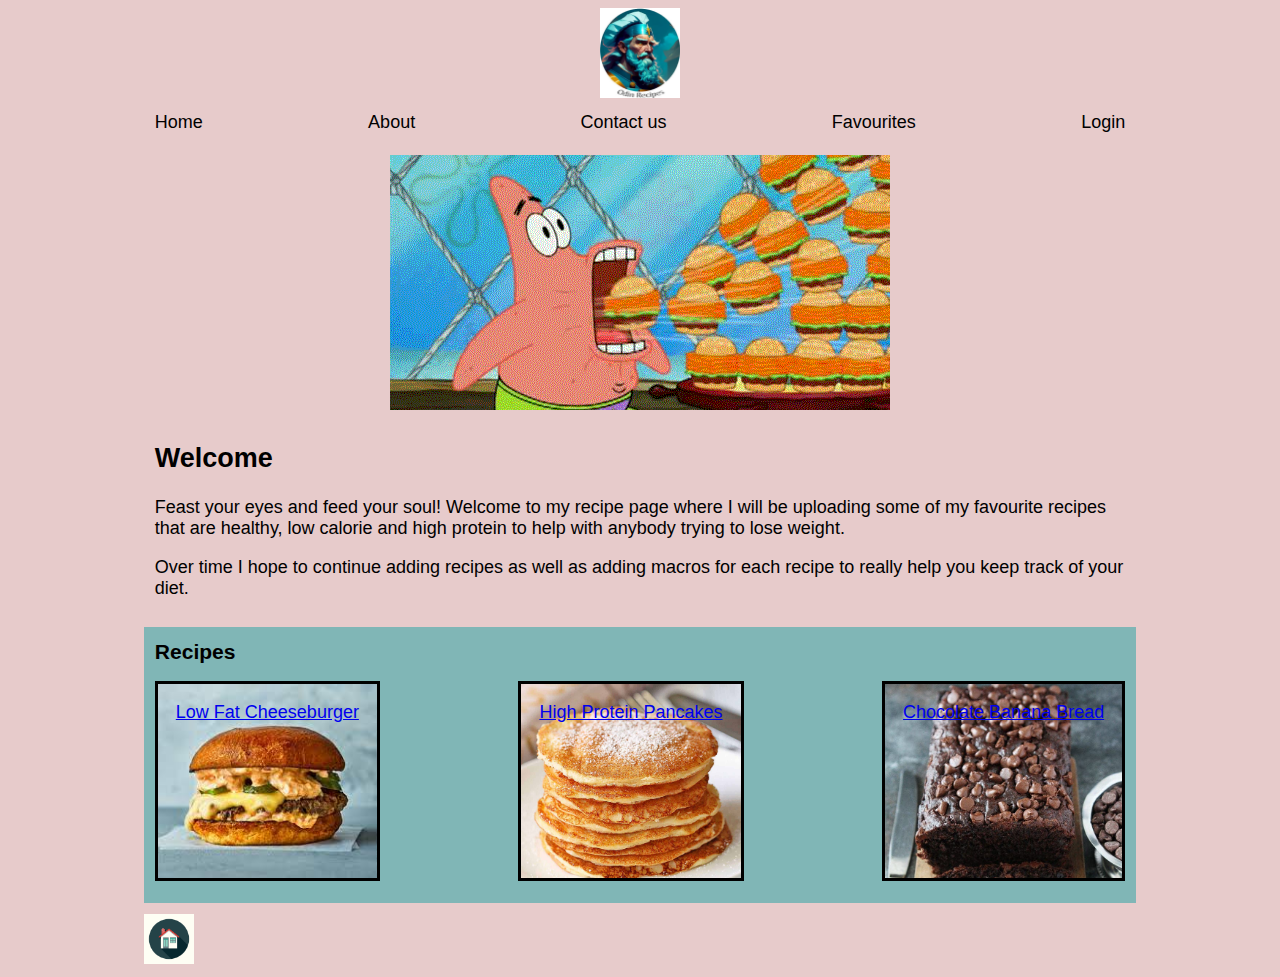
<file: index.html>
<!DOCTYPE html>
<html lang="en">
<head>
    <meta charset="UTF-8">
    <meta http-equiv="X-UA-Compatible" content="IE=edge">
    <meta name="viewport" content="width=device-width, initial-scale=1.0">
    <link rel="stylesheet" href="styles.css">
    <title>Odin Recipes</title>
</head>
<body>
  <div class="logo">
    <img src="img/odin-recipes.png">
  </div>
<div class="header">
  <div>Home</div>
  <div>About</div>
  <div>Contact us</div>
  <div>Favourites</div>
  <div>Login</div>
</div>
  <div class="picture"><img src="img/homepage-patrick.gif" alt="Patrick star sucking in hamburgers like kirby">
  </div>
    <div class="introduction">
      <h2>Welcome</h2>
      <p>Feast your eyes and feed your soul! Welcome to my recipe page where I will be uploading some of my favourite recipes that are healthy, low calorie and high protein to help with anybody trying to lose weight.</p>
      <p>Over time I hope to continue adding recipes as well as adding macros for each recipe to really help you keep track of your diet.</p>
    </div>
<div class="recipes">
  <h3>Recipes</h3>
    <div class="recipe-list">
        <div class="low-fat-burger">
          <a href="recipes/low-fat-burger.html">Low Fat Cheeseburger</a>
        </div>
        <div class="pancakes">
          <a href="recipes/pancakes.html">High Protein Pancakes</a>
        </div>
        <div class="banana-bread">
          <a href=recipes/banana-bread.html>Chocolate Banana Bread</a>
        </div>
    </div>
</div>    
    <a href="index.html">
      <img id="home" src="img/home-button.jpg" alt="home button">
    </a>
</body>
</html>
</file>
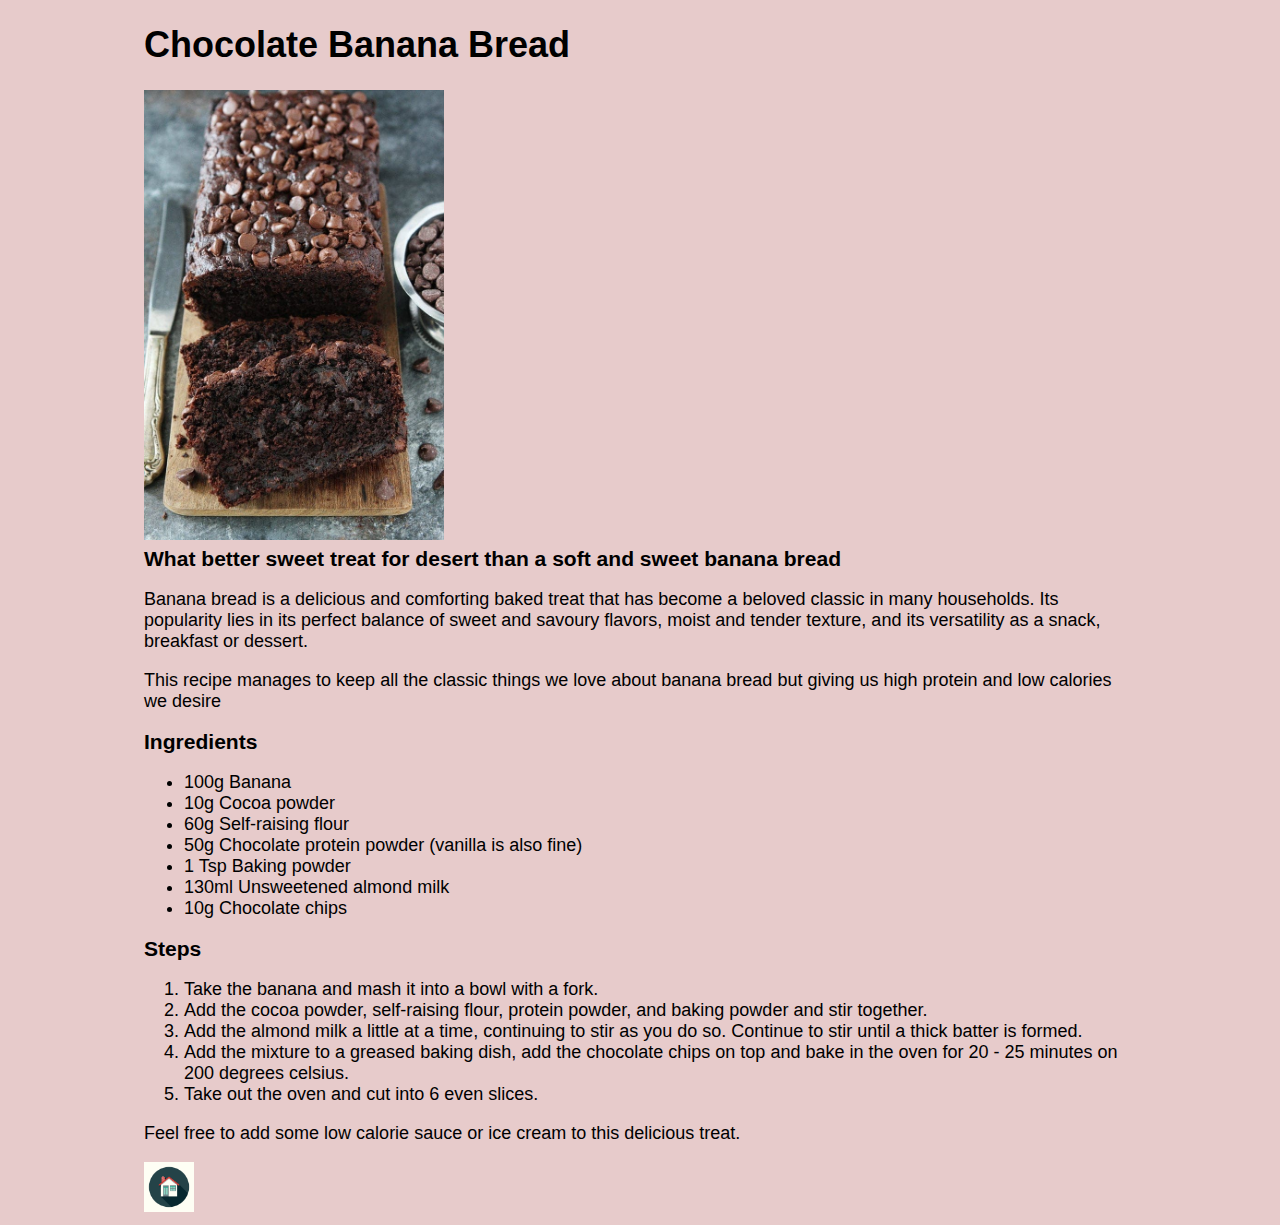
<file: recipes/banana-bread.html>
<!DOCTYPE html>
<html lang="en">
<head>
    <meta charset="UTF-8">
    <meta http-equiv="X-UA-Compatible" content="IE=edge">
    <meta name="viewport" content="width=device-width, initial-scale=1.0">
    <link rel="stylesheet" href="../styles.css">
    <title>Chocolate Banana Bread</title>
</head>
<body>
    <h1>Chocolate Banana Bread</h1>
      <img src="../img/chocolate-banana-bread.jpg" height=auto width="300" alt="Double Chocolate chip banana bread">
      <h3>What better sweet treat for desert than a soft and sweet banana bread</h3>
        <p>Banana bread is a delicious and comforting baked treat that has become a beloved classic in many households. Its popularity lies in its perfect balance of sweet and savoury flavors, moist and tender texture, and its versatility as a snack, breakfast or dessert.</p>
        <p>This recipe manages to keep all the classic things we love about banana bread but giving us high protein and low calories we desire</p>
      <h3>Ingredients</h3>
        <ul>
            <li>100g Banana</li>
            <li>10g Cocoa powder</li>
            <li>60g Self-raising flour</li>
            <li>50g Chocolate protein powder (vanilla is also fine)</li>
            <li>1 Tsp Baking powder</li>
            <li>130ml Unsweetened almond milk</li>
            <li>10g Chocolate chips</li>
        </ul>
      <h3>Steps</h3>
        <ol>
            <li>Take the banana and mash it into a bowl with a fork.</li>
            <li>Add the cocoa powder, self-raising flour, protein powder, and baking powder and stir together.</li>
            <li>Add the almond milk a little at a time, continuing to stir as you do so. Continue to stir until a thick batter is formed.</li>
            <li>Add the mixture to a greased baking dish, add the chocolate chips on top and bake in the oven for 20 - 25 minutes on 200 degrees celsius.</li>
            <li>Take out the oven and cut into 6 even slices.</li>
        </ol>
        <p>Feel free to add some low calorie sauce or ice cream to this delicious treat.</p>
    <p></p>
 <a href="../index.html">
  <img id="home" src="../img/home-button.jpg" alt="home button">
 </a>
</body>
</html>
</file>
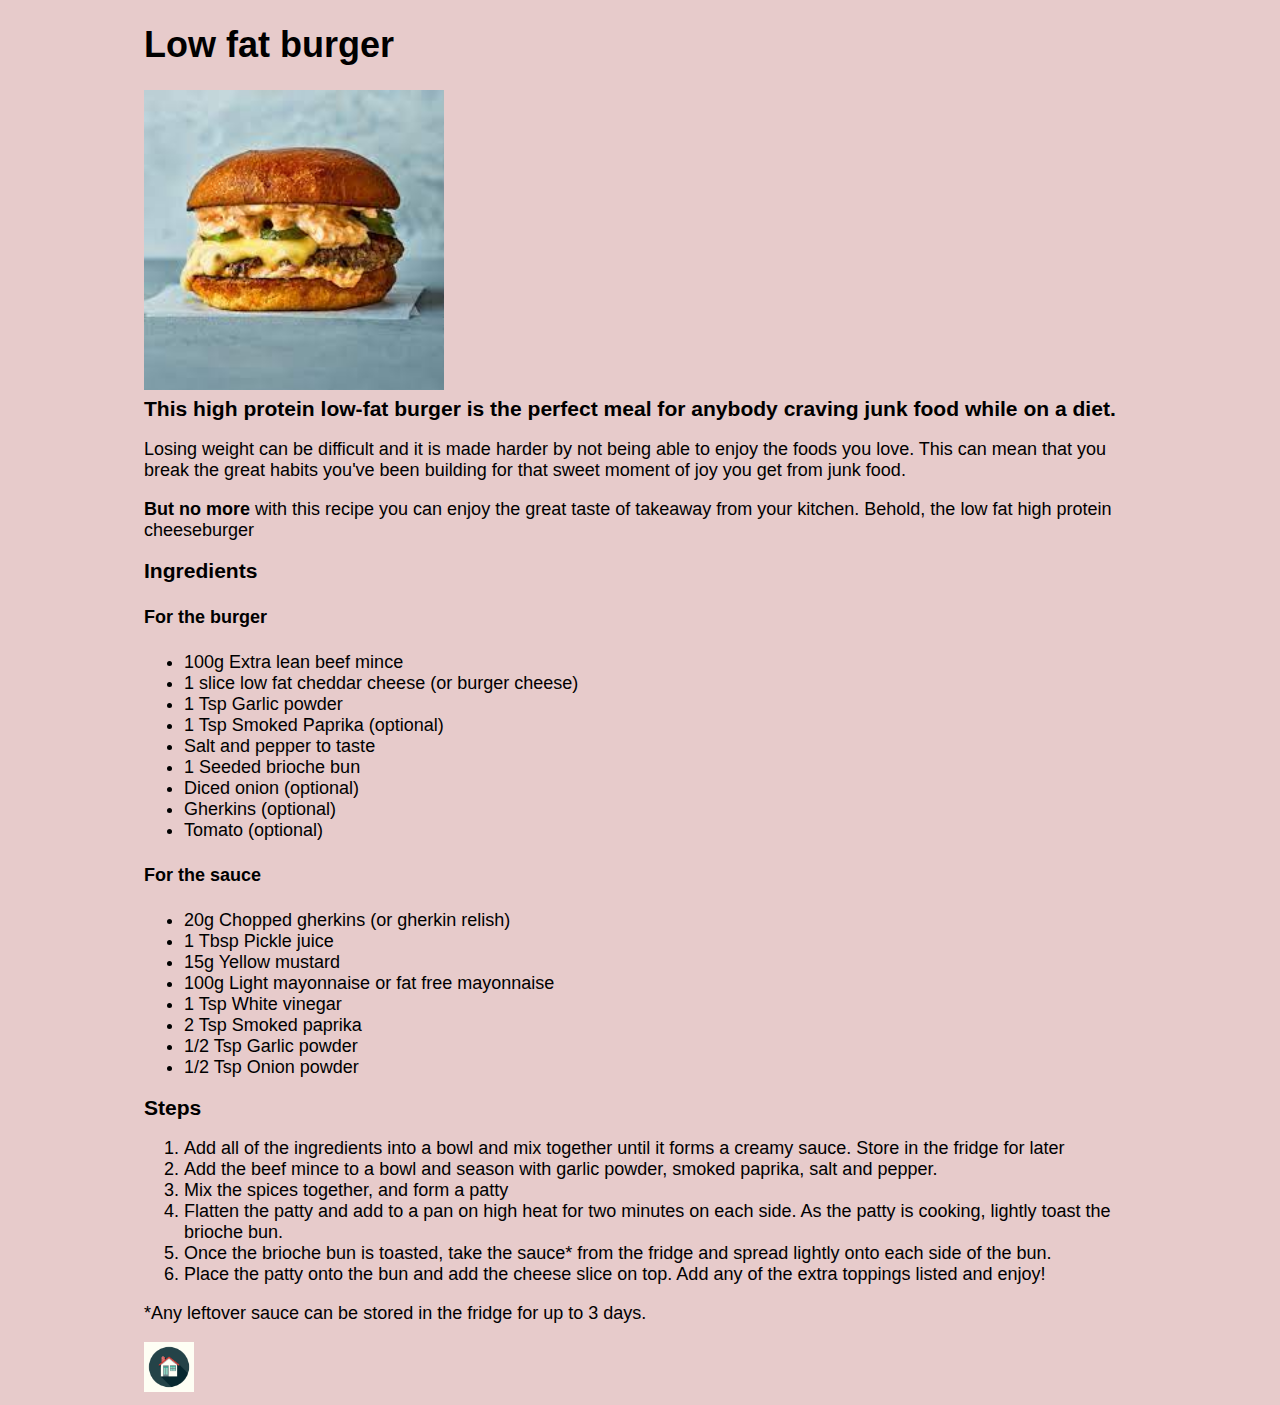
<file: recipes/low-fat-burger.html>
<!DOCTYPE html>
<html lang="en">
<head>
    <meta charset="UTF-8">
    <meta http-equiv="X-UA-Compatible" content="IE=edge">
    <meta name="viewport" content="width=device-width, initial-scale=1.0">
    <link rel="stylesheet" href="../styles.css">
    <title>Low fat burger</title>
</head>
<body>
    <h1>Low fat burger</h1>
      <img src="../img/beefburger.jpeg" width="300" alt="Low fat homemade beef burger, with cheese and gherkins">
        <h3>This high protein low-fat burger is the perfect meal for anybody craving junk food while on a diet.</h3>
          <p>Losing weight can be difficult and it is made harder by not being able to enjoy the foods you love. This can mean that you break the great habits you've been building for that sweet moment of joy you get from junk food.</p>
          <p><strong>But no more</strong> with this recipe you can enjoy the great taste of takeaway from your kitchen. Behold, the low fat high protein cheeseburger</p>
        <h3>Ingredients</h3>
          <h4>For the burger</h4>
            <ul>
              <li>100g Extra lean beef mince</li>
              <li>1 slice low fat cheddar cheese (or burger cheese)</li>
              <li>1 Tsp Garlic powder</li>
              <li>1 Tsp Smoked Paprika (optional)</li>
              <li>Salt and pepper to taste</li>
              <li>1 Seeded brioche bun</li>
              <li>Diced onion (optional)</li>
              <li>Gherkins (optional)</li>
              <li>Tomato (optional)</li>
            </ul>
          <h4>For the sauce</h4>
            <ul>
              <li>20g Chopped gherkins (or gherkin relish)</li>
              <li>1 Tbsp Pickle juice</li>
              <li>15g Yellow mustard</li>
              <li>100g Light mayonnaise or fat free mayonnaise</li>
              <li>1 Tsp White vinegar</li>
              <li>2 Tsp Smoked paprika</li>
              <li>1/2 Tsp Garlic powder</li>
              <li>1/2 Tsp Onion powder</li>
            </ul>
        <h3>Steps</h3>
            <ol>
              <li>Add all of the ingredients into a bowl and mix together until it forms a creamy sauce. Store in the fridge for later</li>
              <li>Add the beef mince to a bowl and season with garlic powder, smoked paprika, salt and pepper.</li>
              <li>Mix the spices together, and form a patty</li>
              <li>Flatten the patty and add to a pan on high heat for two minutes on each side. As the patty is cooking, lightly toast the brioche bun.</li>
              <li>Once the brioche bun is toasted, take the sauce* from the fridge and spread lightly onto each side of the bun.</li>
              <li>Place the patty onto the bun and add the cheese slice on top. Add any of the extra toppings listed and enjoy!</li>
            </ol>
              <p>*Any leftover sauce can be stored in the fridge for up to 3 days.</p>

    <a href="../index.html">
      <img id="home" src="../img/home-button.jpg" alt="home button">
    </a>          
</body>
</html>
</file>
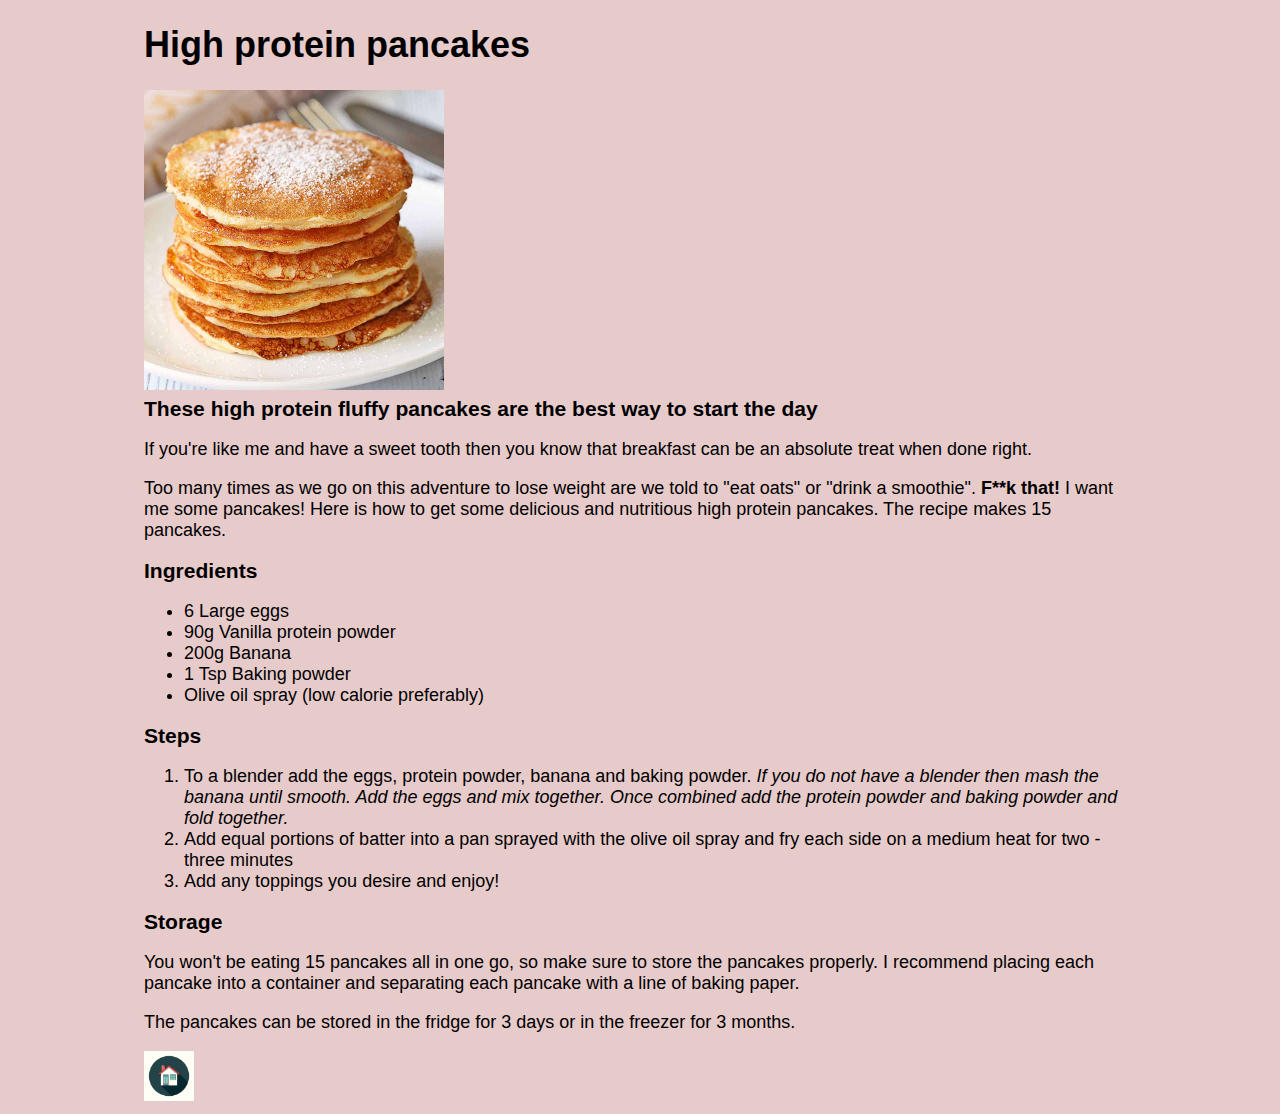
<file: recipes/pancakes.html>
<!DOCTYPE html>
<html lang="en">
<head>
    <meta charset="UTF-8">
    <meta http-equiv="X-UA-Compatible" content="IE=edge">
    <meta name="viewport" content="width=device-width, initial-scale=1.0">
    <link rel="stylesheet" href="../styles.css">
    <title>High protein pancakes</title>
</head>
<body>
    <h1>High protein pancakes</h1>
    <img src="../img/pancakes.jpg" width="300" alt="Fluffy, golden, high protein pancakes">
      <h3>These high protein fluffy pancakes are the best way to start the day</h3>
        <p>If you're like me and have a sweet tooth then you know that breakfast can be an absolute treat when done right.</p>
        <p>Too many times as we go on this adventure to lose weight are we told to "eat oats" or "drink a smoothie". <strong>F**k that!</strong> I want me some pancakes! Here is how to get some delicious and nutritious high protein pancakes. The recipe makes 15 pancakes.</p>
      <h3>Ingredients</h3>
        <ul>
            <li>6 Large eggs</li>
            <li>90g Vanilla protein powder</li>
            <li>200g Banana</li>
            <li>1 Tsp Baking powder</li>
            <li>Olive oil spray (low calorie preferably)
        </ul>
      <h3>Steps</h3>
        <ol>
            <li>To a blender add the eggs, protein powder, banana and baking powder. <em>If you do not have a blender then mash the banana until smooth. Add the eggs and mix together. Once combined add the protein powder and baking powder and fold together.</em></li>
            <li>Add equal portions of batter into a pan sprayed with the olive oil spray and fry each side on a medium heat for two - three minutes</li>
            <li>Add any toppings you desire and enjoy!</li>
        </ol>
      <h3>Storage</h3>
      <p>You won't be eating 15 pancakes all in one go, so make sure to store the pancakes properly. I recommend placing each pancake into a container and separating each pancake with a line of baking paper.</p>
      <p>The pancakes can be stored in the fridge for 3 days or in the freezer for 3 months.</p>
  <a href="../index.html">
    <img id="home" src="../img/home-button.jpg" alt="home button">
  </a>
</body>
</html>
</file>
<file: styles.css>
body {
    background-color: rgba(221, 183, 183, 0.719);
    color: black;
    font-family: Arial, Helvetica, sans-serif;
    font-size: 18px;
    margin-left: 8em;
    margin-right: 8em;
}
.logo {
    display: flex;
    height: 5em;
    justify-content: center;
    margin-bottom: 0.2em;
}
.header {
    display: flex;
    flex-direction: row;
    flex: 1;
    justify-content: space-between;
    padding: 0.6em;
    margin-bottom: 0.6em;
}
.picture {
    display: flex;
    justify-content: center;
}
.introduction {
    padding: 0.6em;
}
.recipes {
    background-color: rgb(128, 182, 182);
    padding: 0.6em;
    margin-bottom: 0.6em;
}
#home {
   width: 50px;
   height: auto;
}
.recipe-list {
    display: flex;
    height: 200px;
    flex:1;
    text-align: center;
    margin-bottom: 0.6em;
    justify-content: space-between;
}
.recipe-list div {
    border: 0.2em solid black;
    padding: 1em;
    background-size: cover;
    background-repeat: no-repeat;
}
.low-fat-burger {
    background-image: url(img/beefburger.jpeg);
}
.pancakes {
    background-image: url(img/pancakes.jpg);
}
.banana-bread {
    background-image: url(img/chocolate-banana-bread.jpg);
}
h3 {
    margin-top: 0.1em;
    margin-bottom: 0.8em;
}
</file>
